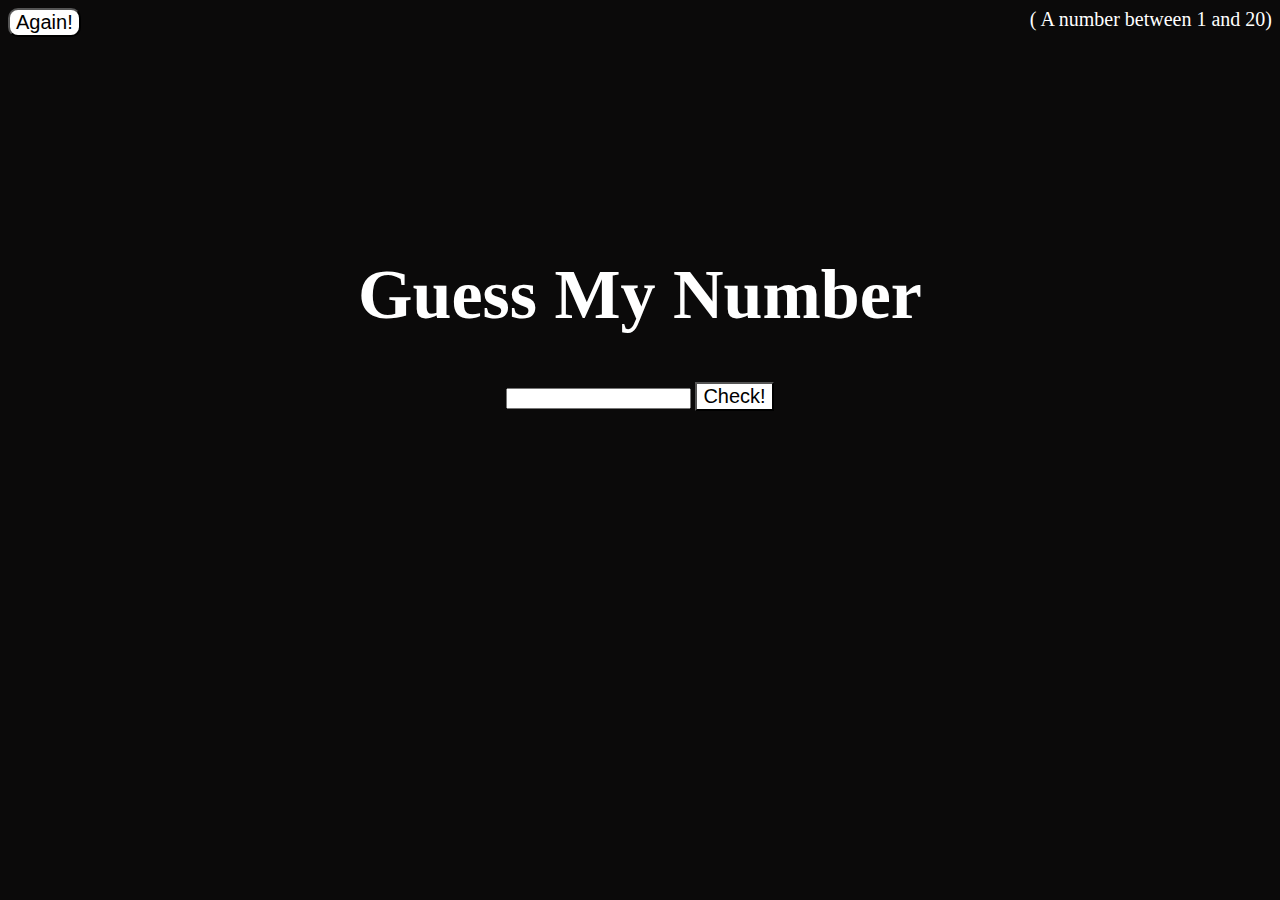
<file: index.html>
<!DOCTYPE html>
<html lang="en">
<head>
    <meta charset="UTF-8">
    <meta http-equiv="X-UA-Compatible" content="IE=edge">
    <meta name="viewport" content="width=device-width, initial-scale=1.0">
    <title>Number Guessing Game</title>
    <link rel="stylesheet" href="./gim.css">
</head>
<body>
<header class=" hed">
<button id="butto">Again!</button>
<p>( A number between 1 and 20)</p>
</header>

<section class="sec1">
    <h1>Guess My Number</h1>
    <p id="numbe"></p>
</section>

<section class="sec2">
    <div id="cqr">
    <input type="text" id="gs" name="guess">
    <button id="buto">Check!</button>
    <p id="op"></p>
    </div>
    <div id="ooo"></div>

    
</section>





    <script src="./gem.js"></script>
</body>
</html>
</file>
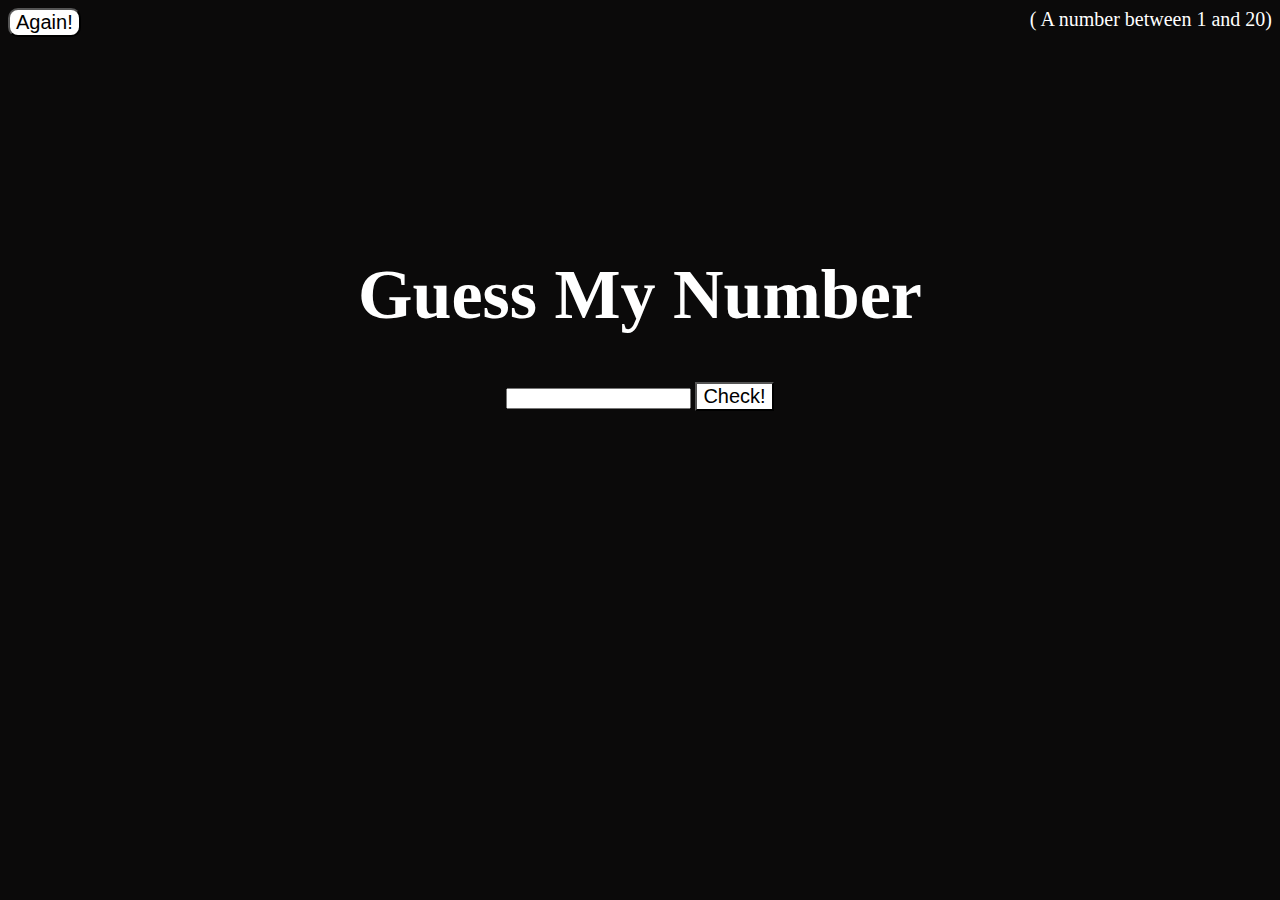
<file: game.html>
<!DOCTYPE html>
<html lang="en">
<head>
    <meta charset="UTF-8">
    <meta http-equiv="X-UA-Compatible" content="IE=edge">
    <meta name="viewport" content="width=device-width, initial-scale=1.0">
    <title>Number Guessing Game</title>
    <link rel="stylesheet" href="./gim.css">
</head>
<body>
<header class=" hed">
<button id="butto">Again!</button>
<p>( A number between 1 and 20)</p>
</header>

<section class="sec1">
    <h1>Guess My Number</h1>
    <p id="numbe"></p>
</section>

<section class="sec2">
    <div id="cqr">
    <input type="text" id="gs" name="guess">
    <button id="buto">Check!</button>
    <p id="op"></p>
    </div>
    <div id="ooo"></div>

    
</section>





    <script src="./gem.js"></script>
</body>
</html>
</file>
<file: gim.css>
body{
    background-color:rgb(11, 10, 10);
    display:flex;
    flex-direction: column;
    justify-content: center;
    align-items:center;

}
.hed{
    color:white;
    width:100%;
    height:200px;
}
.hed button{
    position: absolute;
    background-color: white;
    font-size:20px;
    color:black;
    border-radius:10px;

}
.hed p{
    float:right;
    margin:0;
    font-size:20px;
}
.sec1 h1{
    color:white;
    font-size:70px;
}
#buto{
    color:black;
    background-color: white;
    font-size: 20px;

}
#op{
    color:white;
    font-size: 35px;
    width:100%;
    height:100px;
    z-index: 5;
}
#ooo{
    color:white;
    font-size:24px;
}
</file>
